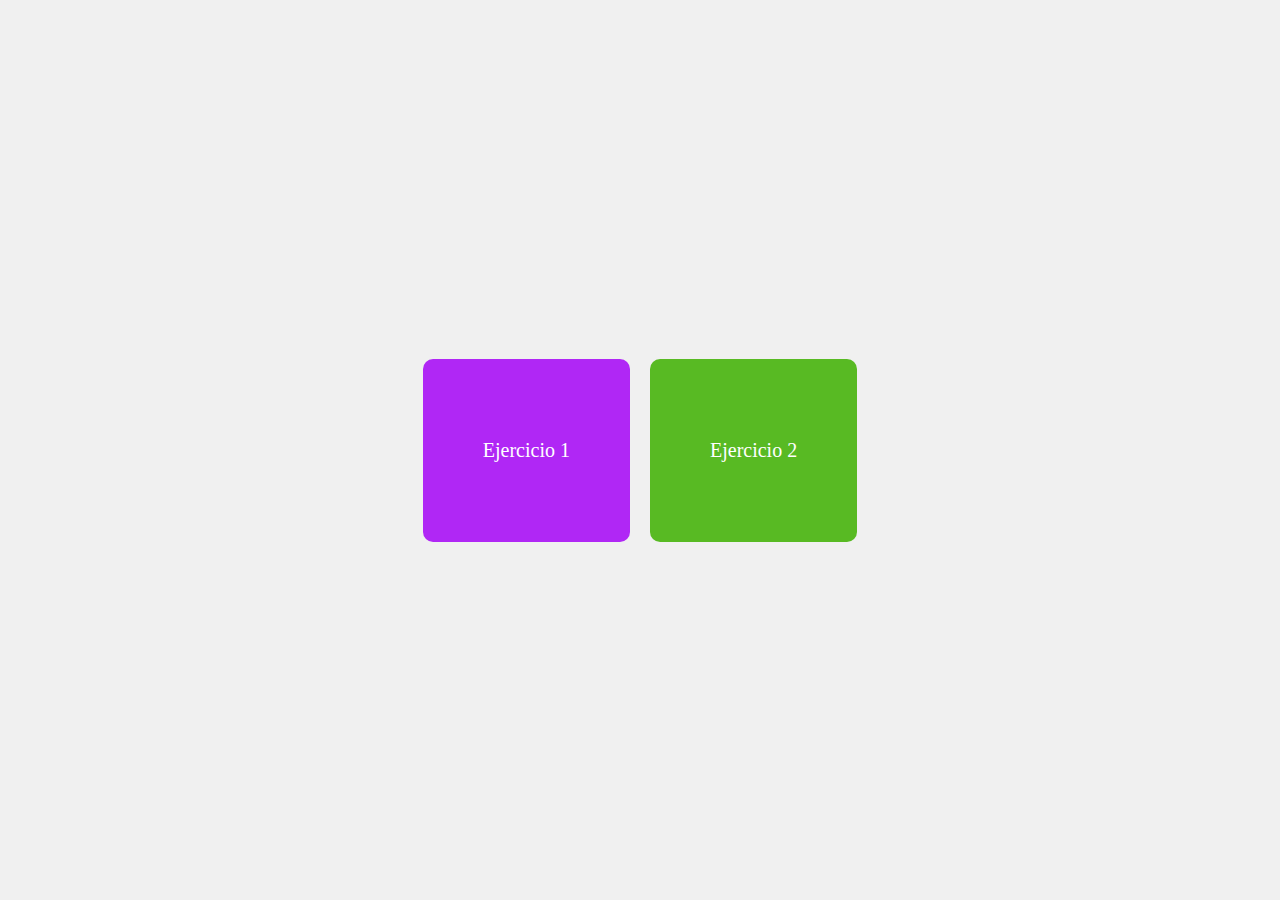
<file: templates/index.html>
<!DOCTYPE html>
<html lang="es">
<head>
<meta charset="UTF-8">
<meta name="viewport" content="width=device-width, initial-scale=1.0">
<link rel="stylesheet" type="text/css" href="/static/css/estilosIndex.css">
<!--<link href="{{ url_for('static', filename='css/miestilo.css') }}" rel="stylesheet" type="text/css"> -->

<title>BOTONES EJERCICIOS</title>
</head>
<body>
  <div class="button-container">
    <a href="ejercicio1" class="button button1">Ejercicio 1</a>
    <a href="ejercicio2" class="button button2">Ejercicio 2</a>
  </div>
</body>
</file>
<file: static/css/estilosIndex.css>
body {
    display: flex;
    flex-direction: column;
    justify-content: center;
    align-items: center;
    height: 100vh;
    margin: 0;
    background-color: #f0f0f0;
  }

  .button-container {
    display: flex;
    flex-direction: row;
    grid-template-columns: repeat(2, 1fr);
    gap: 20px;
  }

  .button {
    display: flex;
    justify-content: center;
    align-items: center;
    font-size: 20px;
    background-color: #007BFF;
    color: white;
    border: none;
    text-decoration: none;
    cursor: pointer;
    transition: background-color 0.3s ease;
    border-radius: 10px;
    padding: 80px 60px;
  }

  .button1 {
  background-color: #B027F5;
}

.button2 {
  background-color: #58BA23;
}

  .button:hover {
    background-color: #0056b3;
  }
</file>
